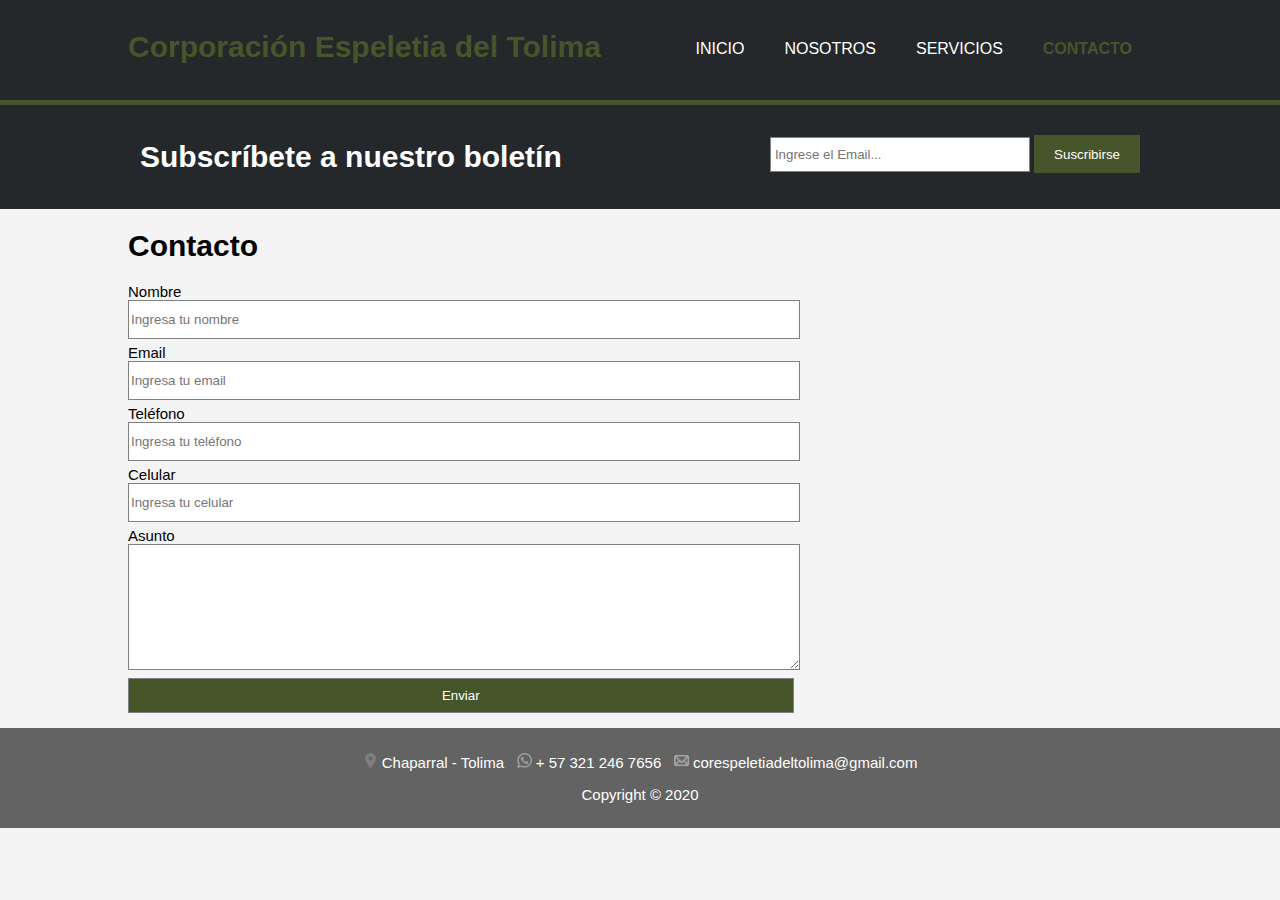
<file: contacto.html>
<!DOCTYPE html>
<html>
  <head>
    <meta charset="utf-8">
     <meta name="viewport" content="width=device-width">
    <meta name="description" content="Diseño y Desarrollo web">
    <meta name="keywords" content="diseño web, desarrollo web, seo, posicionamiento web">
    <meta name="author" content="Render2Web">
    <title>Contacto</title>
    <link rel="stylesheet" href="css/estilos.css">
  </head>
  <body>
    <header>
      <div class="contenedor">
        <div id="marca">
          <h1><span class="resaltado">Corporación Espeletia del Tolima</span></h1>
        </div>
        <nav>
          <ul>
            <li><a href="index.html">Inicio</a></li>
            <li><a href="nosotros.html">Nosotros</a></li>
            <li><a href="servicios.html">Servicios</a></li>
             <li class="actual"><a href="contacto.html">Contacto</a></li>
          </ul>
        </nav>
      </div>
    </header>

    <section id="boletin">
      <div class="contenedor">
        <h1>Subscríbete a nuestro boletín</h1>
        <form>
          <input type="email" placeholder="Ingrese el Email...">
          <button type="submit" class="boton1">Suscribirse</button>
        </form>
      </div>
    </section>

    <section id="main">
      <div class="contenedor">
        <article id="main-col">
          <h1>Contacto</h1>
          <form>
            <label>Nombre</label>
            <input type="text" name="nombre" placeholder="Ingresa tu nombre">
            <br>
            <label>Email</label>
            <input type="text" name="email" placeholder="Ingresa tu email">
            <br>
            <label>Teléfono</label>
            <input type="text" name="telefono" placeholder="Ingresa tu teléfono">
            <br>
            <label>Celular</label>
            <input type="text" name="nombre" placeholder="Ingresa tu celular">
            <br>
            <label>Asunto</label>
            <textarea></textarea>
            <br>
            <input type="submit" name="enviar" value="Enviar">
          </form>
        </article>
        </div>
    </section>

    <footer>
      <p> <img src="img/pin.png" width="15"> Chaparral - Tolima  &nbsp;
      <img src="img/whatsapp.png" width="15"> + 57 321 246 7656 &nbsp;
      <img src="img/mail.png" width="15"> corespeletiadeltolima@gmail.com</p>
      <p>Copyright &copy; 2020</p>
    </footer>
  </body>
</html>
</file>
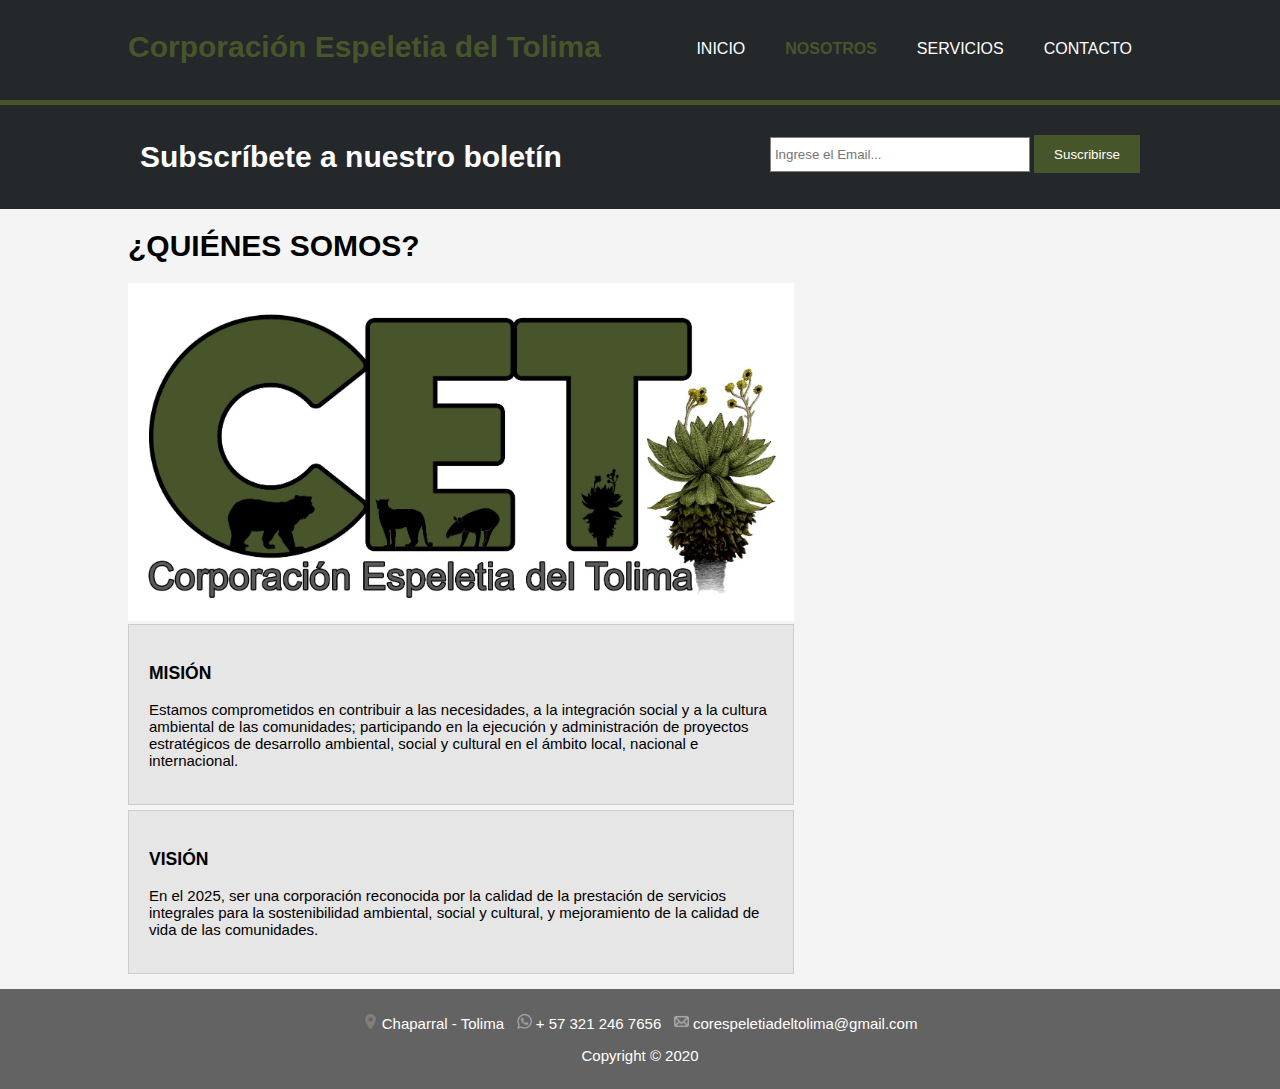
<file: nosotros.html>
<!DOCTYPE html>
<html>
  <head>
    <meta charset="utf-8">
     <meta name="viewport" content="width=device-width">
    <meta name="description" content="Diseño y Desarrollo web">
    <meta name="keywords" content="diseño web, desarrollo web, seo, posicionamiento web">
    <meta name="author" content="Render2Web">
    <title>Nosotros</title>
    <link rel="stylesheet" href="css/estilos.css">
  </head>
  <body>
    <header>
      <div class="contenedor">
        <div id="marca">
          <h1><span class="resaltado">Corporación Espeletia del Tolima</span> </h1>
        </div>
        <nav>
          <ul>
            <li><a href="index.html">Inicio</a></li>
            <li class="actual"><a href="nosotros.html">Nosotros</a></li>
            <li><a href="servicios.html">Servicios</a></li>
             <li><a href="contacto.html">Contacto</a></li>
          </ul>
        </nav>
      </div>
    </header>

    <section id="boletin">
      <div class="contenedor">
        <h1>Subscríbete a nuestro boletín</h1>
        <form>
          <input type="email" placeholder="Ingrese el Email...">
          <button type="submit" class="boton1">Suscribirse</button>
        </form>
      </div>
    </section>

   
 <section id="main">
      <div class="contenedor">
        <article id="main-col">
          <h1>¿QUIÉNES SOMOS?</h1>
          <ul id="servicios">
          <img src="img/891.jpg" width=100%>

            <li>
              <h3>MISIÓN</h3>
              <p>Estamos comprometidos en contribuir a las necesidades, a la integración social y a la cultura ambiental de las comunidades; participando en la ejecución y administración de proyectos estratégicos de desarrollo ambiental, social y cultural en el ámbito local, nacional e internacional.</p>
             </li>
            <li>
              <h3>VISIÓN</h3>
              <p>En el 2025, ser una corporación reconocida por la calidad de la prestación de servicios integrales para la sostenibilidad ambiental, social y cultural, y mejoramiento de la calidad de vida de las comunidades.</p>
            </li>
            
         
         



          </ul>
        </article>




 
       
        </article>

        </section>

    <footer>
      <p> <img src="img/pin.png" width="15"> Chaparral - Tolima  &nbsp;
      <img src="img/whatsapp.png" width="15"> + 57 321 246 7656 &nbsp;
      <img src="img/mail.png" width="15"> corespeletiadeltolima@gmail.com</p>
      <p>Copyright &copy; 2020</p>
    </footer>
  </body>
</html>
</file>
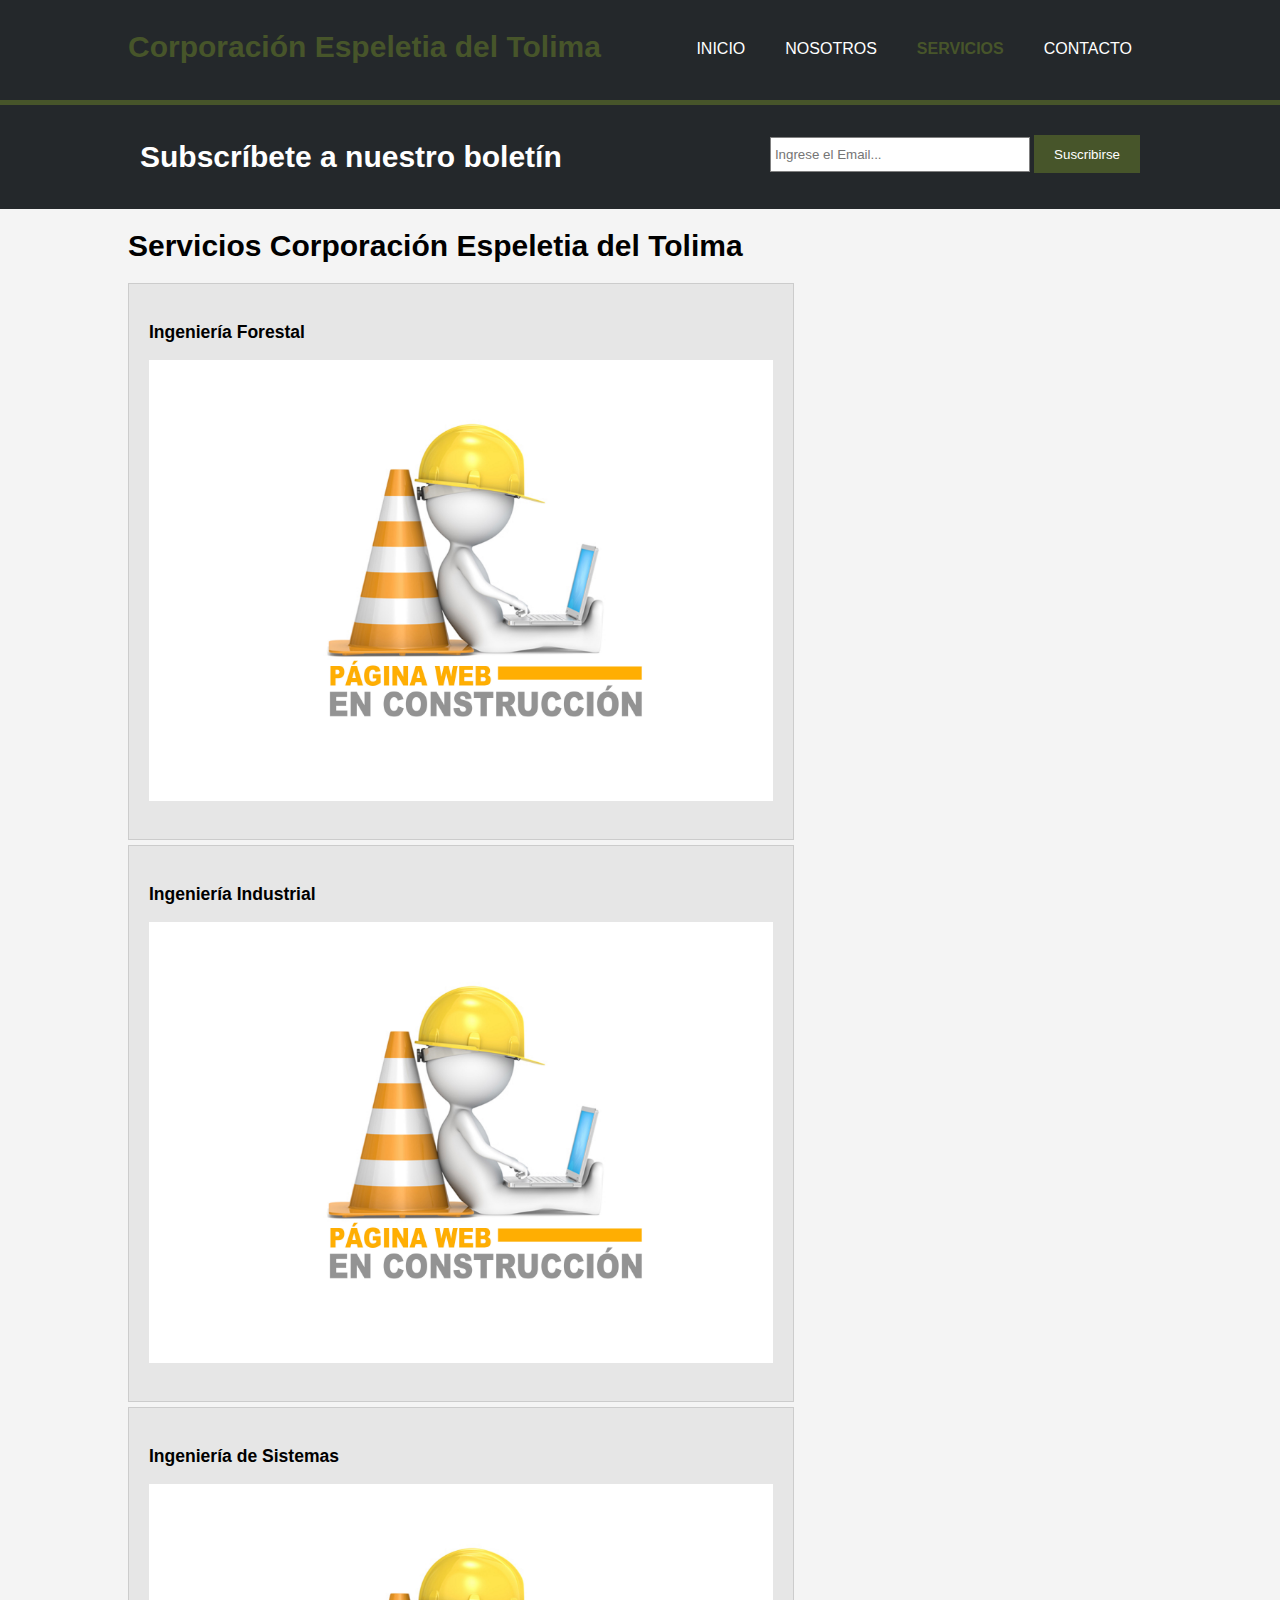
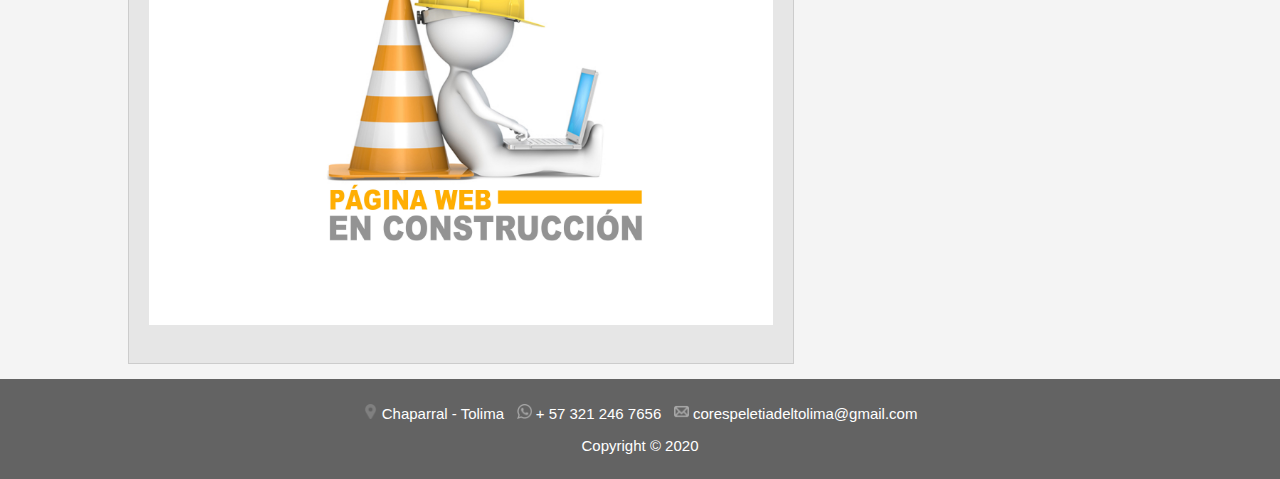
<file: servicios.html>
<!DOCTYPE html>
<html>
  <head>
    <meta charset="utf-8">
    <meta name="viewport" content="width=device-width">
    <meta name="description" content="Diseño y Desarrollo web">
    <meta name="keywords" content="diseño web, desarrollo web, seo, posicionamiento web">
    <meta name="author" content="Render2Web">
    <title>Servicios</title>
    <link rel="stylesheet" href="css/estilos.css">
  </head>
  <body>
    <header>
      <div class="contenedor">
        <div id="marca">
          <h1><span class="resaltado">Corporación Espeletia del Tolima</span></h1>
        </div>
        <nav>
          <ul>
            <li><a href="index.html">Inicio</a></li>
            <li><a href="nosotros.html">Nosotros</a></li>
            <li class="actual"><a href="servicios.html">Servicios </a></li>
             <li><a href="contacto.html">Contacto</a></li>
          </ul>
        </nav>
      </div>
    </header>

    <section id="boletin">
      <div class="contenedor">
        <h1>Subscríbete a nuestro boletín</h1>
        <form>
          <input type="email" placeholder="Ingrese el Email...">
          <button type="submit" class="boton1">Suscribirse</button>
        </form>
      </div>
    </section>

    <section id="main">
      <div class="contenedor">
        <article id="main-col">
          <h1>Servicios Corporación Espeletia del Tolima</h1>
          <ul id="servicios">
            <li>
              <h3>Ingeniería Forestal</h3>
              <p> <img src="img/construccion.jpg" width=100%></p>
            </li>
            <li>
              <h3>Ingeniería Industrial</h3>
              <p> <img src="img/construccion.jpg" width=100%></p>
            </li>
            <li>
              <h3>Ingeniería de Sistemas</h3>
              <p> <img src="img/construccion.jpg" width=100%></p>
            </li>
          </ul>
        </article>

       
      </div>
    </section>

    <footer>
      <p> <img src="img/pin.png" width="15"> Chaparral - Tolima  &nbsp;
      <img src="img/whatsapp.png" width="15"> + 57 321 246 7656 &nbsp;
      <img src="img/mail.png" width="15"> corespeletiadeltolima@gmail.com</p>
      <p>Copyright &copy; 2020</p>
    </footer>
  </body>
</html>
</file>
<file: css/estilos.css>
body{
  font: 15px Arial, Helvetica,sans-serif;
  padding:0;
  margin:0;
  background-color:#f4f4f4;
}

/* Estilos globales */
.contenedor{
  width:80%;
  margin:auto;
  overflow:hidden;
}

ul{
  margin:0;
  padding:0;
}

.boton1{
  height:38px;
  background:#47552a;
  border:0;
  padding-left: 20px;
  padding-right:20px;
  color:#ffffff;
}

.oscuro{
  padding:15px;
  background:#35424a;
  color:#ffffff;
  margin-top:10px;
  margin-bottom:10px;
}

/* Encabezado **/
header{
  background:#24282b;
  color:#ffffff;
  padding-top:30px;
  min-height:70px;
  border-bottom:#47552a 5px solid;
}

header a{
  color:#ffffff;
  text-decoration:none;
  text-transform: uppercase;
  font-size:16px;
}

header li{
  float:left;
  display:inline;
  padding: 0 20px 0 20px;
}

header #marca{
  float:left;
}

header #marca h1{
  margin:0;
}

header nav{
  float:right;
  margin-top:10px;
}

header .resaltado, header .actual a{
  color:#47552a;
  font-weight:bold;
}

header a:hover{
  color:#cccccc;
  font-weight:bold;
}

/* Cabecera con imagen */
#cabecera{
  min-height:400px;
  background:url('../img/cabecera.jpg') no-repeat 0 -1100px;
  text-align:center;
  color:#ffffff;
}
/* Título de Cabecera*/
#cabecera h1{
  margin-top:100px;
  font-size:55px;
  margin-bottom:10px;
}

#cabecera p{
  font-size:20px;
}

/* Formulario */
#boletin{
  padding:15px;
  color:#ffffff;
  background:#24282b;
}

#boletin h1{
  float:left;
}

#boletin form {
  float:right;
  margin-top:15px;
}

#boletin input[type="email"]{
  padding:4px;
  height:25px;
  width:250px;
}

/* Cajas */
#cajas{
  margin-top:20px;
}

#cajas .caja{
  float:left;
  text-align: center;
  width:30%;
  padding:10px;
}

#cajas .caja img{
  width:90px;
}

/* Lateral */
aside#lateral{
  float:right;
  width:30%;
  margin-top:10px;
}

/* Main-col */
article#main-col{
  float:left;
  width:65%;
}

/* Servicios */
ul#servicios li{
  list-style: none;
  padding:20px;
  border: #cccccc solid 1px;
  margin-bottom:5px;
  background:#e6e6e6;
}

footer{
  padding:10px;
  margin-top:10px;
  color:#ffffff;
  background-color:#636363;
  text-align: center;
}


/* Estilos para el formulario de contacto */

input, textarea{
  width: 100%;
  height: 35px;
  border: 1px solid gray; 
  margin-bottom: 5px;
}

textarea{
  height: 120px;
}

input[type='submit']{
  background-color: #47552a;
  color: #fff;  
}

/* Media Queries */
@media(max-width: 768px){
  header #marca,
  header nav,
  header nav li,
  #boletin h1,
  #boletin form,
  #cajas .caja,
  article#main-col,
  aside#lateral{
    float:none;
    text-align:center;
    width:100%;
  }

  header{
    padding-bottom:20px;
  }

  #boletin h1{
    margin-top:40px;
  }

  #boletin button{
    display:block;
    width:100%;
  }

  #boletin form input[type="email"]{
    width:100%;
    margin-bottom:5px;
  }

  input, textarea{
    width: 98%; 
  }
}
</file>
